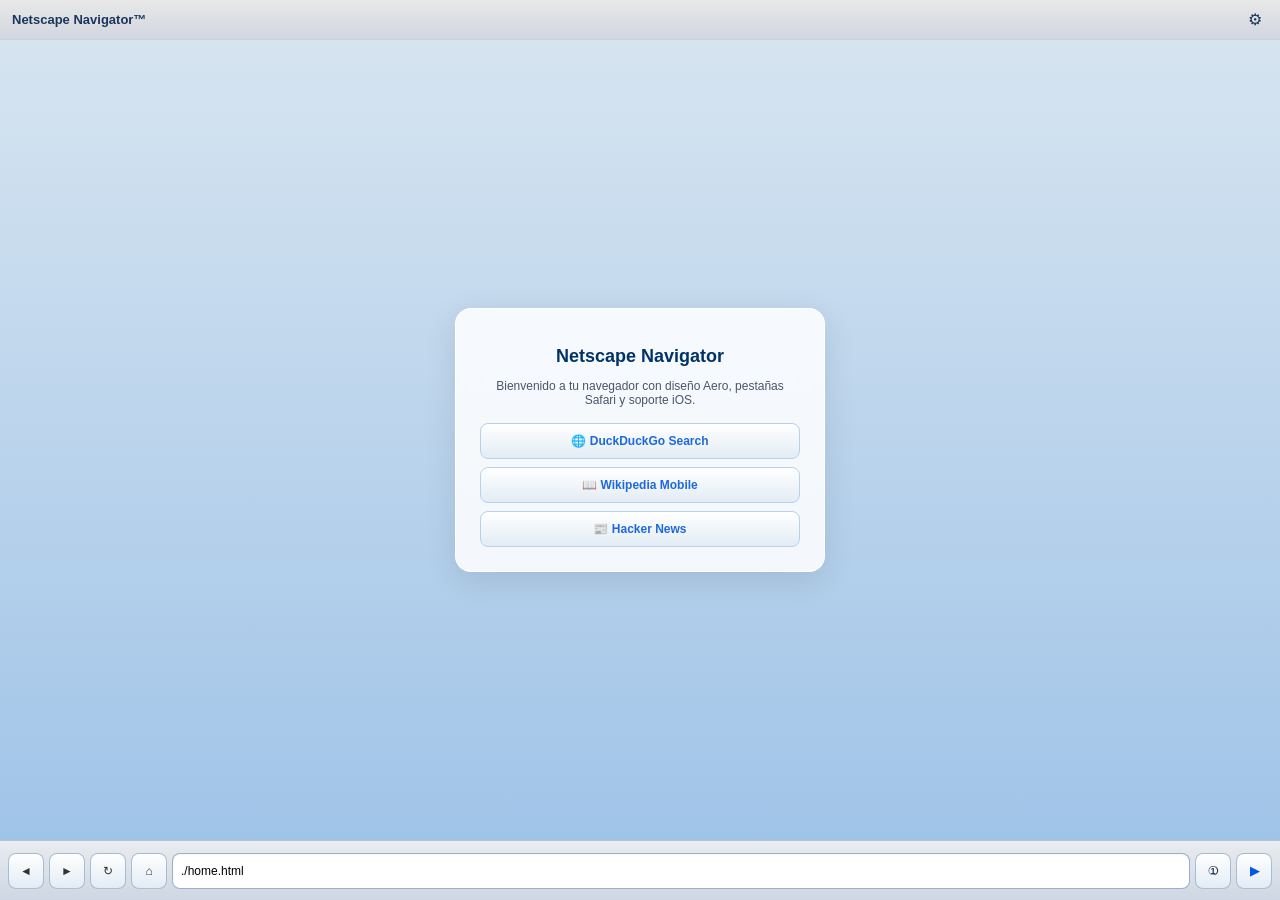
<file: index.html>
<!DOCTYPE html>
<html lang="es">
<head>
    <meta charset="UTF-8">
    <meta name="viewport" content="width=device-width, initial-scale=1.0, maximum-scale=1.0, user-scalable=no, viewport-fit=cover">
    <title>Netscape Navigator - Safari iOS Edition</title>
    <link rel="icon" type="image/x-icon" href="img/nts.ico">
    <link rel="stylesheet" href="style.css">
</head>
<body class="theme-aero">

    <!-- Cabecera superior limpia -->
    <header class="netscape-header">
        <div class="logo-title-container">
            <span class="app-title">Netscape Navigator™</span>
        </div>
        <button id="btn-options-trigger" class="header-btn" title="Ajustes">&#9881;</button>
    </header>

    <!-- Visor web central -->
    <div class="browser-viewport" id="browser-container"></div>

    <!-- VISTA PREVIA DE PESTAÑAS ESTILO SAFARI (GRID/TARJETERO OVERLAY) -->
    <div class="tabs-switcher-overlay" id="tabs-switcher-overlay">
        <div class="tabs-switcher-header">
            <button id="btn-add-tab-switcher" class="switcher-btn-add">+ Pestaña</button>
            <span class="switcher-title">Pestañas abiertas</span>
            <button id="btn-close-switcher" class="switcher-btn-done">Listo</button>
        </div>
        <div class="tabs-grid-container" id="tabs-grid-container">
            <!-- Las tarjetas/previsualizaciones de cada pestaña se generarán aquí -->
        </div>
    </div>

    <!-- BARRA DE HERRAMIENTAS INFERIOR (ESTILO SAFARI) -->
    <footer class="mobile-toolbar">
        <button id="btn-back" class="nav-btn" title="Atrás">&#9668;</button>
        <button id="btn-forward" class="nav-btn" title="Adelante">&#9658;</button>
        <button id="btn-reload" class="nav-btn" title="Recargar">&#8635;</button>
        <button id="btn-home" class="nav-btn" title="Inicio">&#8962;</button>
        
        <div class="url-container">
            <input type="text" id="url-input" placeholder="Buscar o introducir dirección..." autocomplete="off">
        </div>
        
        <!-- Botón de vista previa de pestañas (Cuadrados superpuestos tipo Safari) -->
        <button id="btn-tabs-toggle" class="nav-btn tabs-toggle-btn" title="Pestañas">
            <span class="tabs-icon">&#10061;</span>
            <span class="tabs-count" id="tabs-count-badge">1</span>
        </button>
        <button id="btn-go" class="nav-btn go-btn" title="Ir">&#9654;</button>
    </footer>

    <!-- MODAL DE OPCIONES Y HISTORIAL -->
    <div class="modal-overlay" id="options-modal">
        <div class="modal-card">
            <div class="modal-header">
                <span>&#9881; Opciones de Netscape</span>
                <span class="modal-close" id="btn-modal-close">&#10005;</span>
            </div>
            
            <div class="option-group">
                <label for="setting-engine">Motor de Búsqueda:</label>
                <select id="setting-engine">
                    <option value="google">Google</option>
                    <option value="duckduckgo">DuckDuckGo</option>
                    <option value="bing">Bing</option>
                </select>
            </div>

            <div class="option-group">
                <label for="setting-homepage">Página de inicio:</label>
                <input type="text" id="setting-homepage" value="./home.html">
            </div>

            <div class="option-group">
                <label>&#9776; Historial reciente:</label>
                <div class="history-container">
                    <ul id="app-history-list" class="history-list"></ul>
                </div>
                <button id="btn-clear-history" class="btn-clear-hist">Borrar Historial</button>
            </div>

            <div class="modal-footer">
                <button class="btn-modal" id="btn-modal-cancel">Cancelar</button>
                <button class="btn-modal btn-primary" id="btn-modal-save">Guardar</button>
            </div>
        </div>
    </div>

    <script src="app.js"></script>
</body>
</html>
</file>
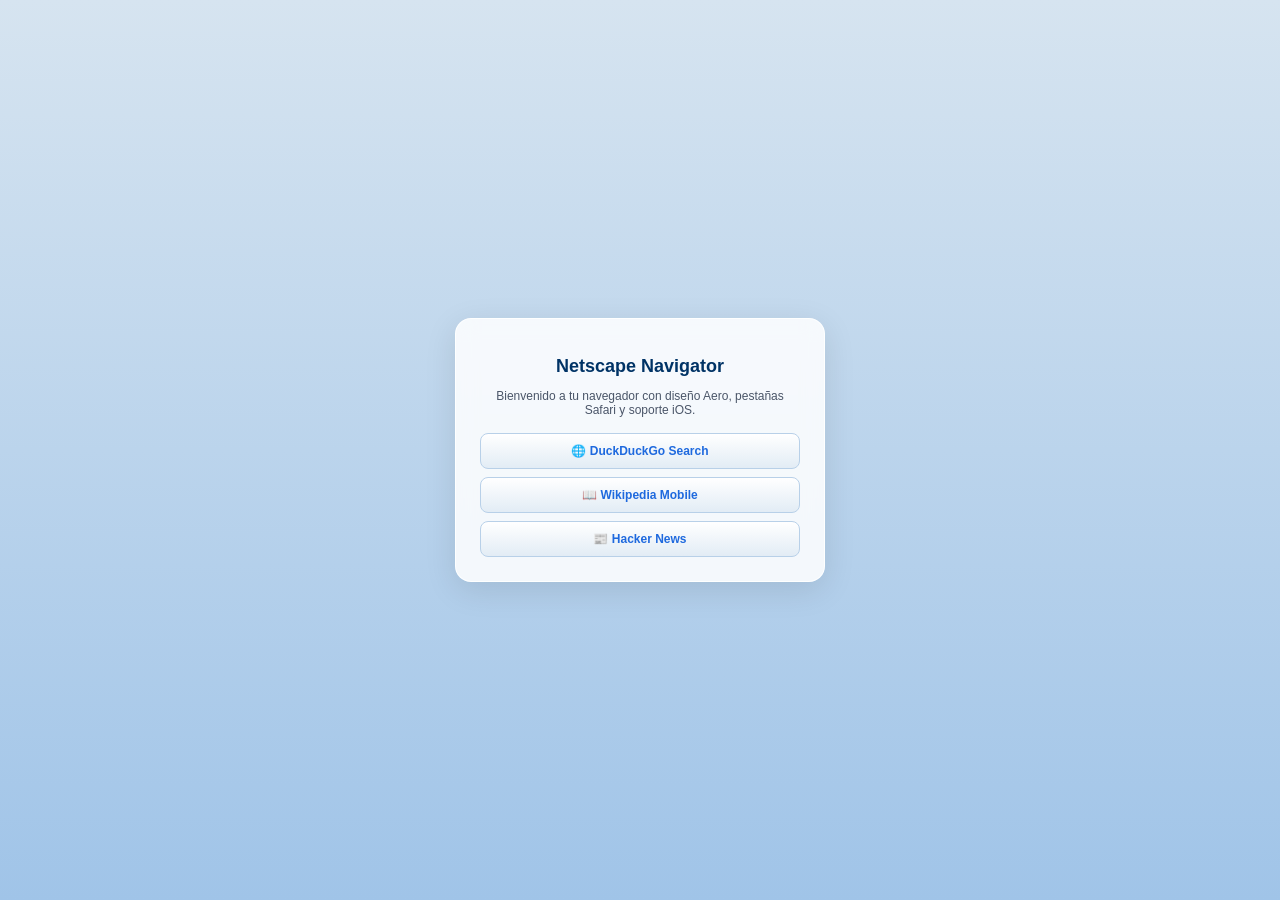
<file: home.html>
<!DOCTYPE html>
<html lang="es">
<head>
    <meta charset="UTF-8">
    <meta name="viewport" content="width=device-width, initial-scale=1.0">
    <title>Netscape Home</title>
    <style>
        body {
            background: linear-gradient(to bottom, #d6e4f0, #a0c4e8);
            font-family: -apple-system, BlinkMacSystemFont, "Segoe UI", Roboto, sans-serif;
            color: #1a365d;
            display: flex;
            flex-direction: column;
            align-items: center;
            justify-content: center;
            height: 100vh;
            margin: 0;
            padding: 20px;
            box-sizing: border-box;
            text-align: center;
        }
        .welcome-card {
            background: rgba(255, 255, 255, 0.85);
            backdrop-filter: blur(10px);
            border: 1px solid rgba(255, 255, 255, 0.9);
            border-radius: 16px;
            padding: 24px;
            max-width: 320px;
            width: 100%;
            box-shadow: 0 8px 32px rgba(0, 0, 0, 0.1);
        }
        h1 { font-size: 18px; margin-bottom: 8px; color: #003366; }
        p { font-size: 12px; margin-bottom: 16px; color: #4a5568; }
        .quick-links { display: flex; flex-direction: column; gap: 8px; }
        .quick-btn {
            background: linear-gradient(to bottom, #ffffff, #e2ecf5);
            border: 1px solid #b8d0e8;
            border-radius: 8px;
            padding: 10px;
            font-size: 12px;
            font-weight: bold;
            color: #1e69de;
            cursor: pointer;
            text-decoration: none;
            display: block;
        }
        .quick-btn:hover { background: #d0e4ff; }
    </style>
</head>
<body>
    <div class="welcome-card">
        <h1>Netscape Navigator</h1>
        <p>Bienvenido a tu navegador con diseño Aero, pestañas Safari y soporte iOS.</p>
        <div class="quick-links">
            <a href="https://html.duckduckgo.com/html/" class="quick-btn">&#127760; DuckDuckGo Search</a>
            <a href="https://en.m.wikipedia.org" class="quick-btn">&#128214; Wikipedia Mobile</a>
            <a href="https://news.ycombinator.com" class="quick-btn">&#128240; Hacker News</a>
        </div>
    </div>
</body>
</html>
</file>
<file: style.css>
* {
    box-sizing: border-box;
    margin: 0;
    padding: 0;
    font-family: -apple-system, BlinkMacSystemFont, "Segoe UI", Roboto, Helvetica, Arial, sans-serif;
}

html, body {
    width: 100%;
    height: 100vh;
    overflow: hidden;
    background-color: #1a1a1a;
    display: flex;
    flex-direction: column;
}

/* Cabecera superior */
.netscape-header {
    background: linear-gradient(to bottom, rgba(255, 255, 255, 0.9), rgba(230, 235, 245, 0.9));
    backdrop-filter: blur(10px);
    border-bottom: 1px solid rgba(180, 195, 210, 0.6);
    padding: 8px 12px;
    padding-top: max(8px, env(safe-area-inset-top));
    display: flex;
    align-items: center;
    justify-content: space-between;
    flex-shrink: 0;
    z-index: 10;
}

.logo-title-container {
    display: flex;
    align-items: center;
    gap: 8px;
}

.app-title {
    font-size: 13px;
    font-weight: 600;
    color: #1a365d;
}

.header-btn {
    background: transparent;
    border: none;
    font-size: 16px;
    cursor: pointer;
    padding: 2px 6px;
    color: #1a365d;
}

/* Visor web central */
.browser-viewport {
    flex: 1;
    width: 100%;
    background: #ffffff;
    position: relative;
    overflow: hidden;
}

.tab-iframe {
    width: 100%;
    height: 100%;
    border: none;
    display: none;
}

.tab-iframe.active {
    display: block;
}

/* ==========================================================
   VISTA PREVIA DE PESTAÑAS (SAFARI OVERLAY / GRID)
   ========================================================== */
.tabs-switcher-overlay {
    display: none;
    position: absolute;
    top: 0;
    left: 0;
    width: 100%;
    height: calc(100% - 60px - env(safe-area-inset-bottom, 0px));
    background: rgba(30, 35, 45, 0.85);
    backdrop-filter: blur(20px);
    z-index: 100;
    flex-direction: column;
    animation: fadeIn 0.2s ease-in-out;
}

.tabs-switcher-overlay.active {
    display: flex;
}

@keyframes fadeIn {
    from { opacity: 0; transform: scale(0.95); }
    to { opacity: 1; transform: scale(1); }
}

.tabs-switcher-header {
    display: flex;
    justify-content: space-between;
    align-items: center;
    padding: 12px 16px;
    padding-top: max(12px, env(safe-area-inset-top));
    background: rgba(0, 0, 0, 0.3);
    border-bottom: 1px solid rgba(255, 255, 255, 0.1);
}

.switcher-title {
    color: #ffffff;
    font-size: 13px;
    font-weight: 600;
}

.switcher-btn-add, .switcher-btn-done {
    background: rgba(255, 255, 255, 0.2);
    border: 1px solid rgba(255, 255, 255, 0.3);
    color: #ffffff;
    padding: 6px 12px;
    border-radius: 12px;
    font-size: 12px;
    font-weight: bold;
    cursor: pointer;
}

.switcher-btn-done {
    background: #1e69de;
    border-color: #1052b8;
}

.tabs-grid-container {
    flex: 1;
    padding: 16px;
    display: grid;
    grid-template-columns: repeat(auto-fill, minmax(140px, 1fr));
    gap: 16px;
    overflow-y: auto;
}

.tab-card {
    background: #ffffff;
    border-radius: 12px;
    overflow: hidden;
    box-shadow: 0 8px 20px rgba(0,0,0,0.3);
    display: flex;
    flex-direction: column;
    height: 180px;
    position: relative;
    cursor: pointer;
    border: 2px solid transparent;
    transition: transform 0.15s ease, border-color 0.15s ease;
}

.tab-card:hover {
    transform: translateY(-2px);
}

.tab-card.active {
    border-color: #007aff;
}

.tab-card-header {
    background: #f0f3f7;
    padding: 6px 8px;
    display: flex;
    align-items: center;
    justify-content: space-between;
    border-bottom: 1px solid #e0e0e0;
}

.tab-card-title {
    font-size: 10px;
    font-weight: bold;
    color: #333;
    overflow: hidden;
    text-overflow: ellipsis;
    white-space: nowrap;
    flex: 1;
}

.tab-card-close {
    font-size: 10px;
    color: #888;
    background: rgba(0,0,0,0.08);
    border-radius: 50%;
    width: 16px;
    height: 16px;
    display: flex;
    align-items: center;
    justify-content: center;
    cursor: pointer;
}

.tab-card-preview {
    flex: 1;
    background: #f8fafc;
    display: flex;
    align-items: center;
    justify-content: center;
    font-size: 11px;
    color: #666;
    padding: 8px;
    text-align: center;
}

/* BARRA DE HERRAMIENTAS INFERIOR (SAFARI) */
.mobile-toolbar {
    height: calc(60px + env(safe-area-inset-bottom, 0px));
    padding-bottom: env(safe-area-inset-bottom, 0px);
    display: flex;
    align-items: center;
    padding-left: 8px;
    padding-right: 8px;
    gap: 5px;
    background: linear-gradient(to bottom, rgba(245, 248, 252, 0.95), rgba(215, 225, 238, 0.95));
    border-top: 1px solid rgba(160, 180, 200, 0.6);
    z-index: 101;
}

.nav-btn {
    background: linear-gradient(to bottom, #ffffff, #e2ecf5);
    border: 1px solid rgba(140, 165, 190, 0.7);
    border-radius: 8px;
    color: #333;
    width: 36px;
    height: 36px;
    font-size: 12px;
    cursor: pointer;
    display: flex;
    align-items: center;
    justify-content: center;
    flex-shrink: 0;
    position: relative;
}

.tabs-toggle-btn {
    display: flex;
    align-items: center;
    justify-content: center;
}

.tabs-count {
    font-size: 9px;
    font-weight: bold;
    position: absolute;
    color: #1a365d;
}

.url-container {
    flex: 1;
    background: #ffffff;
    border: 1px solid rgba(130, 155, 185, 0.8);
    border-radius: 8px;
    padding: 0 8px;
    height: 36px;
    display: flex;
    align-items: center;
    box-shadow: inset 0 1px 2px rgba(0,0,0,0.04);
}

#url-input {
    width: 100%;
    background: transparent;
    border: none;
    color: #000;
    font-size: 12px;
    outline: none;
}

.go-btn {
    font-weight: bold;
    color: #0055ea;
}

/* Modal de Opciones */
.modal-overlay {
    display: none;
    position: fixed;
    top: 0; left: 0; width: 100%; height: 100%;
    background: rgba(0, 0, 0, 0.35);
    backdrop-filter: blur(6px);
    z-index: 1000;
    justify-content: center;
    align-items: center;
}

.modal-card {
    background: rgba(248, 251, 253, 0.95);
    border: 1px solid rgba(168, 197, 223, 0.8);
    border-radius: 12px;
    width: 90%;
    max-width: 340px;
    padding: 16px;
    box-shadow: 0 12px 32px rgba(0,0,0,0.25);
}

.modal-header {
    font-size: 13px;
    font-weight: bold;
    color: #003366;
    border-bottom: 1px solid rgba(181, 203, 224, 0.6);
    padding-bottom: 6px;
    margin-bottom: 12px;
    display: flex;
    justify-content: space-between;
}

.modal-close { cursor: pointer; }
.option-group { margin-bottom: 12px; display: flex; flex-direction: column; gap: 4px; }
.option-group label { font-size: 11px; font-weight: 600; color: #333; }
.option-group select, .option-group input { padding: 6px; border: 1px solid rgba(124, 124, 124, 0.6); border-radius: 6px; font-size: 11px; background: #fff; }

.history-container { background: #fff; border: 1px solid rgba(181, 203, 224, 0.8); border-radius: 6px; max-height: 90px; overflow-y: auto; padding: 4px; }
.history-list { list-style: none; }
.history-item { font-size: 10px; padding: 4px; border-bottom: 1px solid #f0f0f0; cursor: pointer; display: flex; justify-content: space-between; color: #333; }
.history-item:hover { background: #e5f3ff; }

.btn-clear-hist { background: transparent; border: none; color: #d00; font-size: 10px; cursor: pointer; text-align: right; margin-top: 4px; }
.modal-footer { display: flex; justify-content: flex-end; gap: 8px; margin-top: 12px; }
.btn-modal { padding: 6px 12px; border-radius: 6px; border: 1px solid #adadad; cursor: pointer; font-size: 11px; background: #e5e5e5; }
.btn-primary { background: #1e69de; color: #fff; font-weight: bold; border-color: #1052b8; }
</file>
